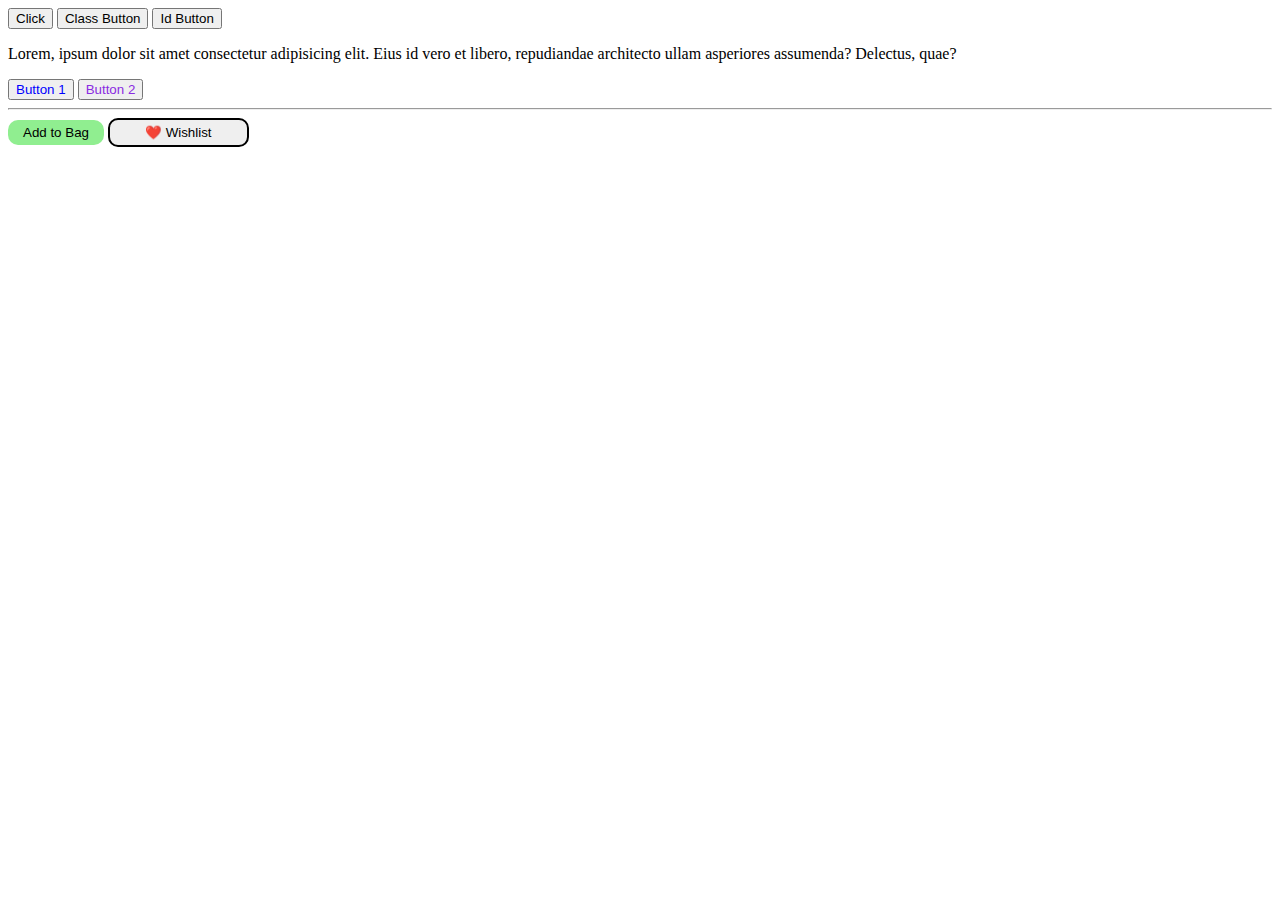
<file: 3. Prctice_Exercise/index.html>
<!DOCTYPE html>
<html lang="en">

<head>
  <meta charset="UTF-8">
  <meta name="viewport" content="width=device-width, initial-scale=1.0">
  <title>Practice Exercise - 3 (JavaScript with HTML & CSS) | KG Coding (JavaScript)</title>

  <!-- External CSS -->
  <link rel="stylesheet" href="./CSS/style.css">
</head>

<body>

  <!-- 1. Create a button with test click. -->
  <button>Click</button>



  <!-- 2. Create 2 button with class and id. -->
  <button class="button1">Class Button</button>
  <button id="button2">Id Button</button>



  <!-- 3. Create a paragraph. -->
  <p>Lorem, ipsum dolor sit amet consectetur adipisicing elit. Eius id vero et libero, repudiandae architecto ullam
    asperiores assumenda? Delectus, quae?</p>



  <!-- 4. Add color to two buttons. -->
  <button class="blue_button">Button 1</button>
  <button class="blueviolet_button">Button 2</button>



  <!-- 5. Add Proper HTML Structure. -->
  <!-- Already done. -->



  <!-- 6. Change Page title. -->
  <!-- Already Done. -->


  <hr>



  <!-- 7. Try to create 2 button, first contain "Add to Bag text with green Background Color", Second contain "Wishlist" with 2px solid black border. -->
  <button class="bag_button" onclick=bagMessage()>Add to Bag</button>
  <button class="wishlist_button" onclick=wishlistMessage()>❤️ Wishlist</button>



  <!-- 8. Add script element to page to show welcome alert. -->
  <!-- Already Done -->



  <!-- 9. Add onclick alert on Add to Bag and Wishlist buttons. -->
  <!-- Done in Question 7 -->


  <!-- External JavaScript -->
  <script src="./JavaScript/script.js"></script>
</body>

</html>
</file>
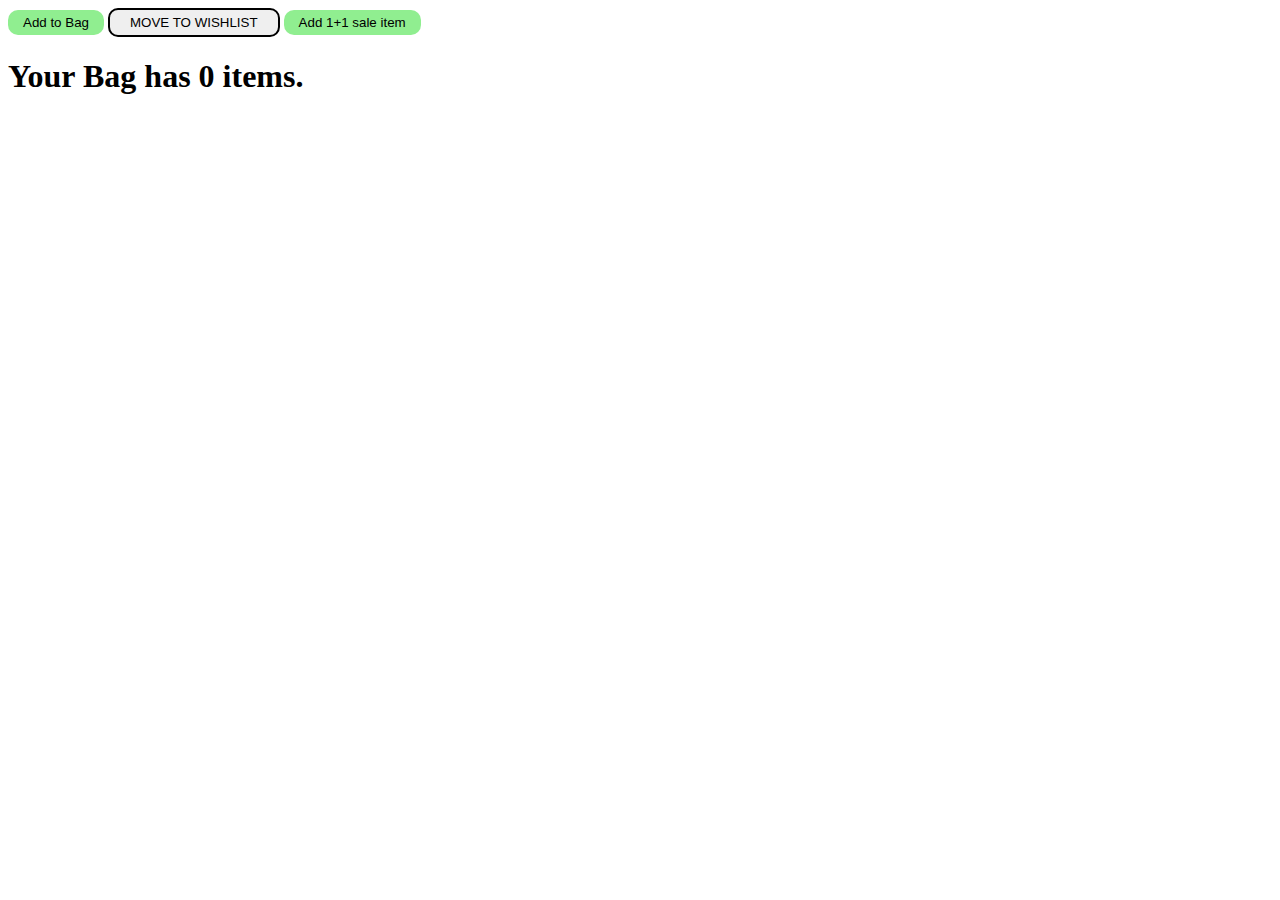
<file: Myntra_Bag_Exercise/index.html>
<!DOCTYPE html>
<html lang="en">

<head>
  <meta charset="UTF-8">
  <meta name="viewport" content="width=device-width, initial-scale=1.0">
  <title>Myntra Bag Exercise</title>

  <link rel="stylesheet" href="./CSS/style.css">
</head>

<body>

  <button class="addButton" onclick=addToBag()>Add to Bag</button>
  <button class="wishlistButton" onclick=wishlist()>Move to Wishlist</button>
  <button class="saleButton" onclick=saleButton()>Add 1+1 sale item</button>

  <h1 id="cart-summary"></h1>


  <script src="./JavaScript/script.js"></script>
</body>

</html>
</file>
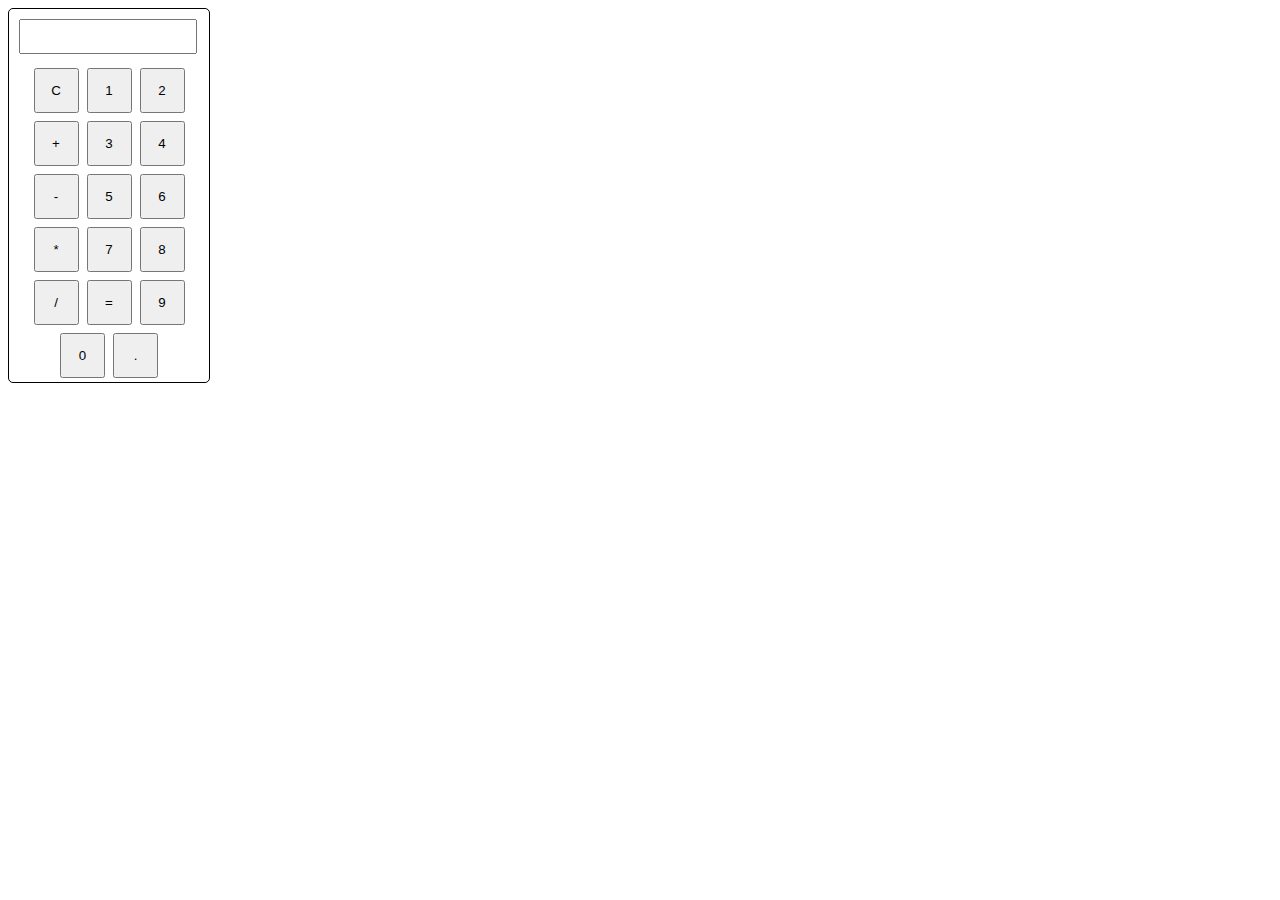
<file: Project/1. Calculator/index.html>
<!DOCTYPE html>
<html lang="en">

<head>
  <meta charset="UTF-8">
  <meta name="viewport" content="width=device-width, initial-scale=1.0">
  <title>Project: Calculator</title>

  <link rel="stylesheet" href="./CSS/style.css">
</head>

<body>
  <div id="calculator">
    <input type="text" id="display" readonly>
    <div class="button-container">
      <button class="button" onclick=clean()>C</button>
      <button class="button" onclick=one()>1</button>
      <button class="button" onclick=two()>2</button>
      <button class="button" onclick=plus()>+</button>
      <button class="button" onclick=three()>3</button>
      <button class="button" onclick=four()>4</button>
      <button class="button" onclick=minus()>-</button>
      <button class="button" onclick=five()>5</button>
      <button class="button" onclick=six()>6</button>
      <button class="button" onclick=multiply()>*</button>
      <button class="button" onclick=seven()>7</button>
      <button class="button" onclick=eight()>8</button>
      <button class="button" onclick=divide()>/</button>
      <button class="button" onclick=equal()>=</button>
      <button class="button" onclick=nine()>9</button>
      <button class="button" onclick=zero()>0</button>
      <button class="button" onclick=dot()>.</button>
    </div>
  </div>




  <script src="./JavaScript/script.js"></script>

</body>

</html>
</file>
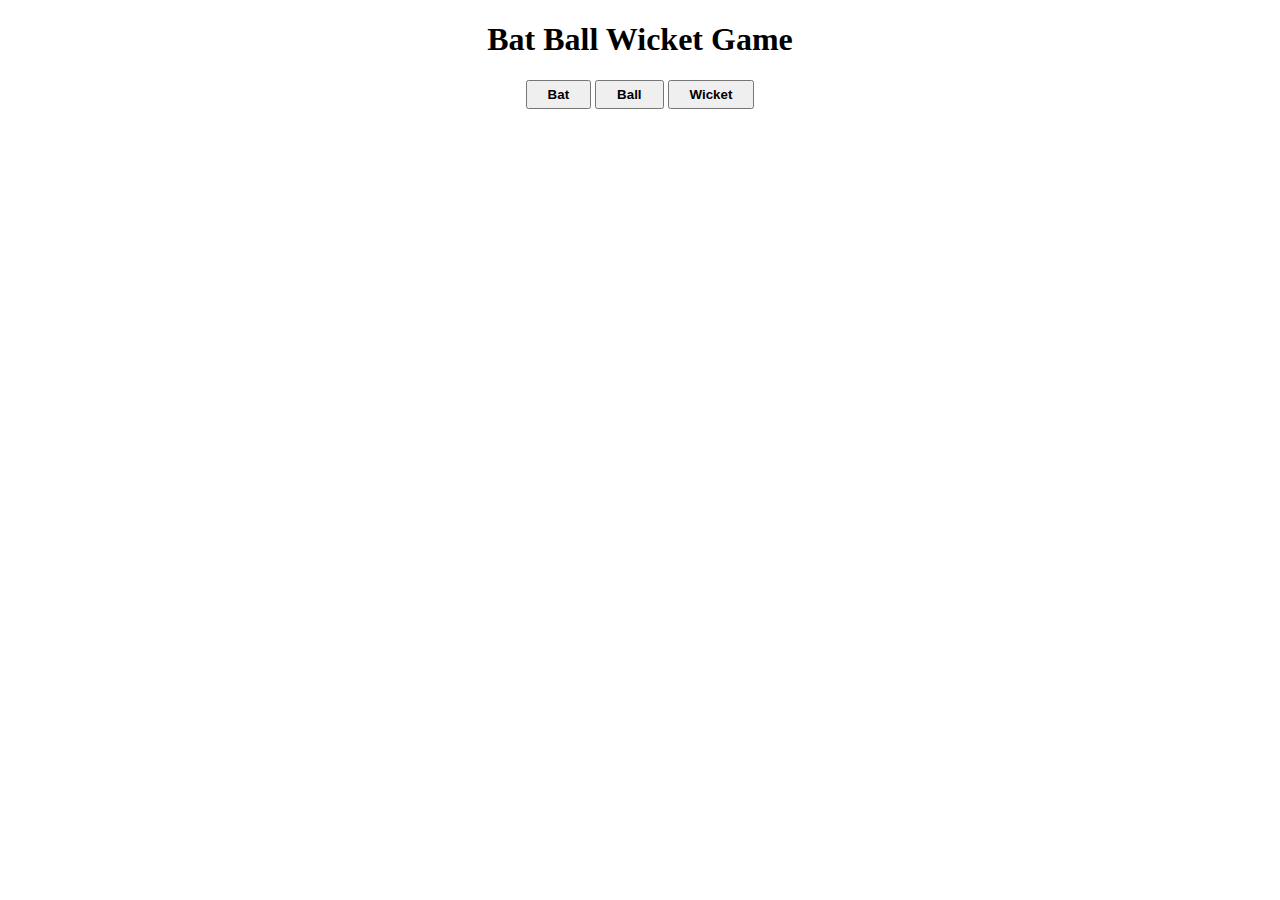
<file: Project/2. Bat Ball and Wicket Game/index.html>
<!DOCTYPE html>
<html lang="en">

<head>
  <meta charset="UTF-8">
  <meta name="viewport" content="width=device-width, initial-scale=1.0">
  <title>Cricket Game | KG Coding (JavaScript)</title>

  <!-- External CSS -->
  <link rel="stylesheet" href="./CSS/style.css">
</head>

<body>

  <h1>Bat Ball Wicket Game</h1>

  <button onclick=bat()>Bat</button>
  <button onclick=ball()>Ball</button>
  <button onclick=wicket()>Wicket</button>

  <!-- External JavaScript -->
  <script src="./JavaScript/script.js"></script>
</body>

</html>
</file>
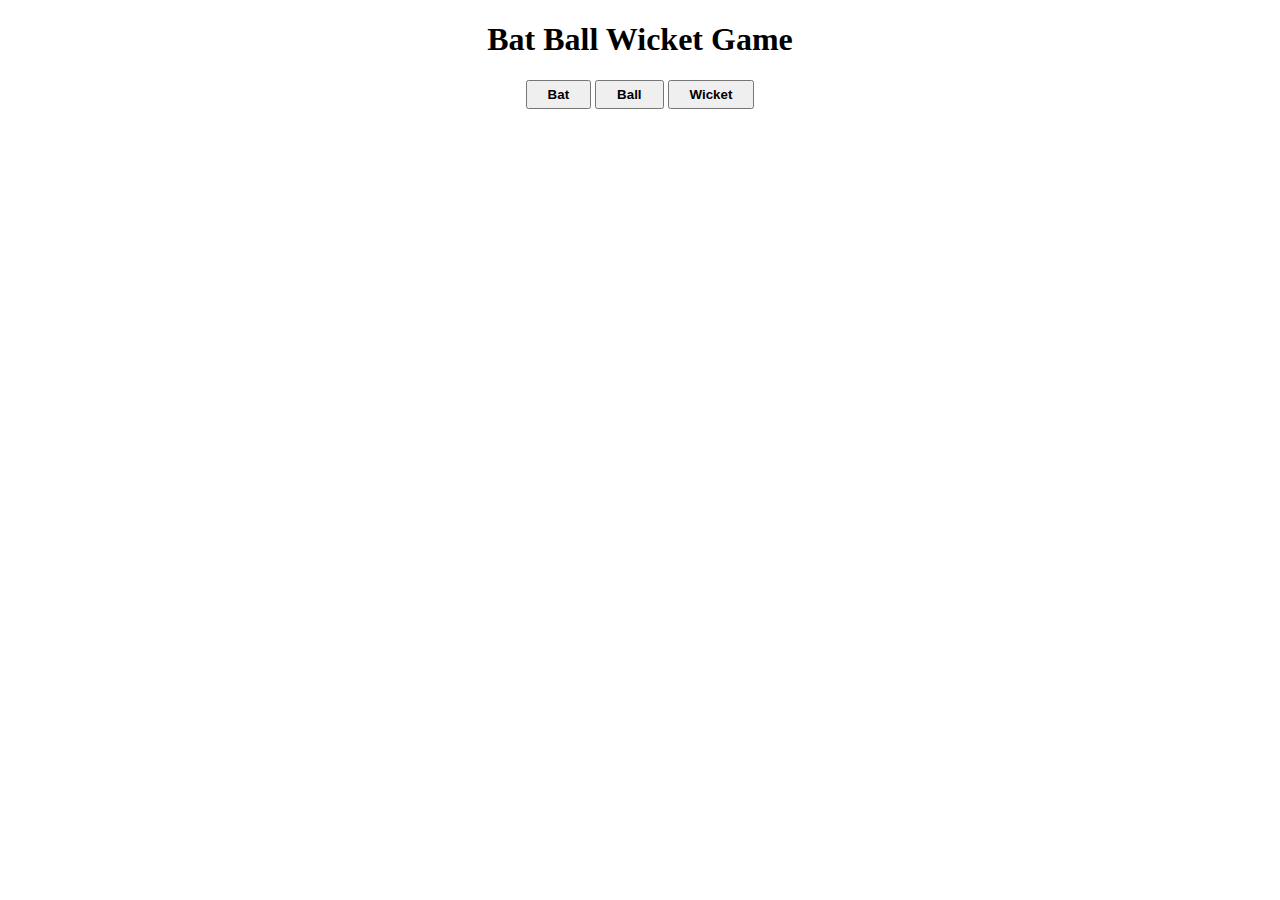
<file: Project/2. Bat, Ball and Wicket Game (using Object)/index.html>
<!DOCTYPE html>
<html lang="en">

<head>
  <meta charset="UTF-8">
  <meta name="viewport" content="width=device-width, initial-scale=1.0">
  <title>Cricket Game (Using Objects to store score) | KG Coding (JavaScript)</title>

  <!-- External CSS -->
  <link rel="stylesheet" href="./CSS/style.css">
</head>

<body>

  <h1>Bat Ball Wicket Game</h1>

  <button onclick=bat()>Bat</button>
  <button onclick=ball()>Ball</button>
  <button onclick=wicket()>Wicket</button>

  <!-- External JavaScript -->
  <script src="./JavaScript/script.js"></script>
</body>

</html>
</file>
<file: 3. Prctice_Exercise/CSS/style.css>
/* Solution 4 */
.blue_button {
  color: blue;
}

.blueviolet_button {
  color: blueviolet;
}



/* Solution 7 */
.bag_button {
  background-color: lightgreen;
  border: none;
  border-radius: 10px;
  padding: 5px 15px;
}
.bag_button:hover {
  cursor: pointer;
}

.wishlist_button {
  border: 2px solid #000;
  border-radius: 10px;
  padding: 5px 35px;
}
.wishlist_button:hover {
  cursor: pointer;
}
</file>
<file: Myntra_Bag_Exercise/CSS/style.css>
.addButton {
  border: none;
  background-color: lightgreen;
  font-weight: 500;
  padding: 5px 15px;
  border-radius: 10px;
  cursor: pointer;
}

.wishlistButton {
  border: 2px solid #000;
  font-weight: 500;
  padding: 5px 20px;
  border-radius: 10px;
  cursor: pointer;
  text-transform: uppercase;
}

.saleButton {
  border: none;
  background-color: lightgreen;
  font-weight: 500;
  padding: 5px 15px;
  border-radius: 10px;
  cursor: pointer;
}
</file>
<file: Project/1. Calculator/CSS/style.css>
#calculator {
  border: 1px solid #000;
  border-radius: 5px;
  width: 200px;
}

#display {
  margin: 10px;
  width: 85%;
  font-size: 25px;
}

.button-container {
  display: flex;
  justify-content: center;
  flex-wrap: wrap;
}

.button {
  width: 45px;
  height: 45px;
  margin: 4px;
}
</file>
<file: Project/2. Bat Ball and Wicket Game/CSS/style.css>
body {
  text-align: center;
}

button {
  padding: 5px 20px;
  font-weight: bold;
  cursor: pointer;
}
</file>
<file: Project/2. Bat, Ball and Wicket Game (using Object)/CSS/style.css>
body {
  text-align: center;
}

button {
  padding: 5px 20px;
  font-weight: bold;
  cursor: pointer;
}
</file>
